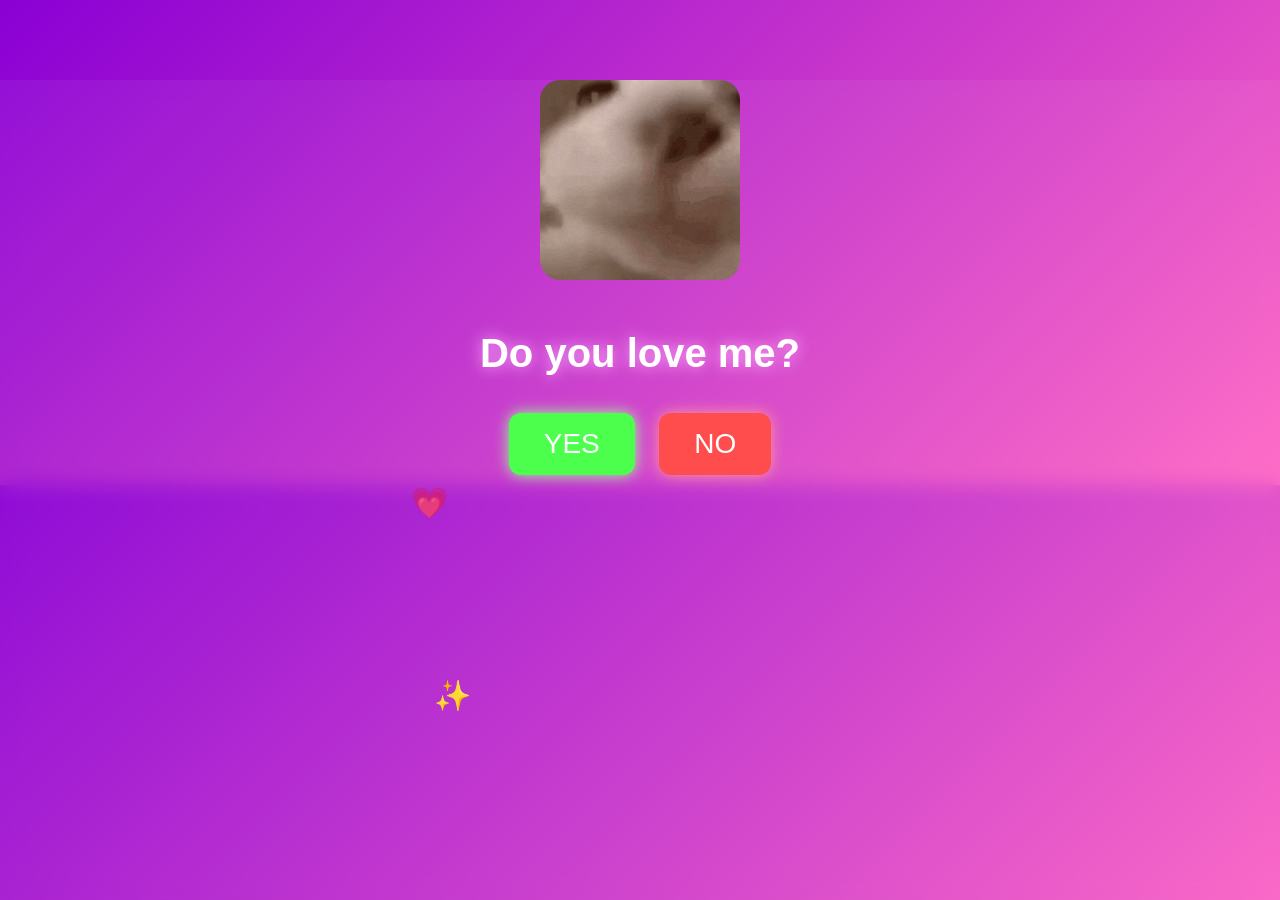
<file: index.html>
<!DOCTYPE html>
<html lang="en">
<head>
    <meta charset="UTF-8">
    <meta name="viewport" content="width=device-width, initial-scale=1.0">
    <title>Do You Love Me?</title>
    <link rel="stylesheet" href="style.css">
</head>
<body>

    <div class="mist"></div>

    <div class="container">

        <img id="cat" src="cat-kiss.gif" class="cat">

        <h1>Do you love me?</h1>

        <div id="heartCounter" class="counter"></div>

        <div class="buttons">
            <button id="yesBtn" class="bounce glow">YES</button>
            <button id="noBtn">NO</button>
        </div>

    </div>

    <script src="script2.js"></script>
</body>
</html>
</file>
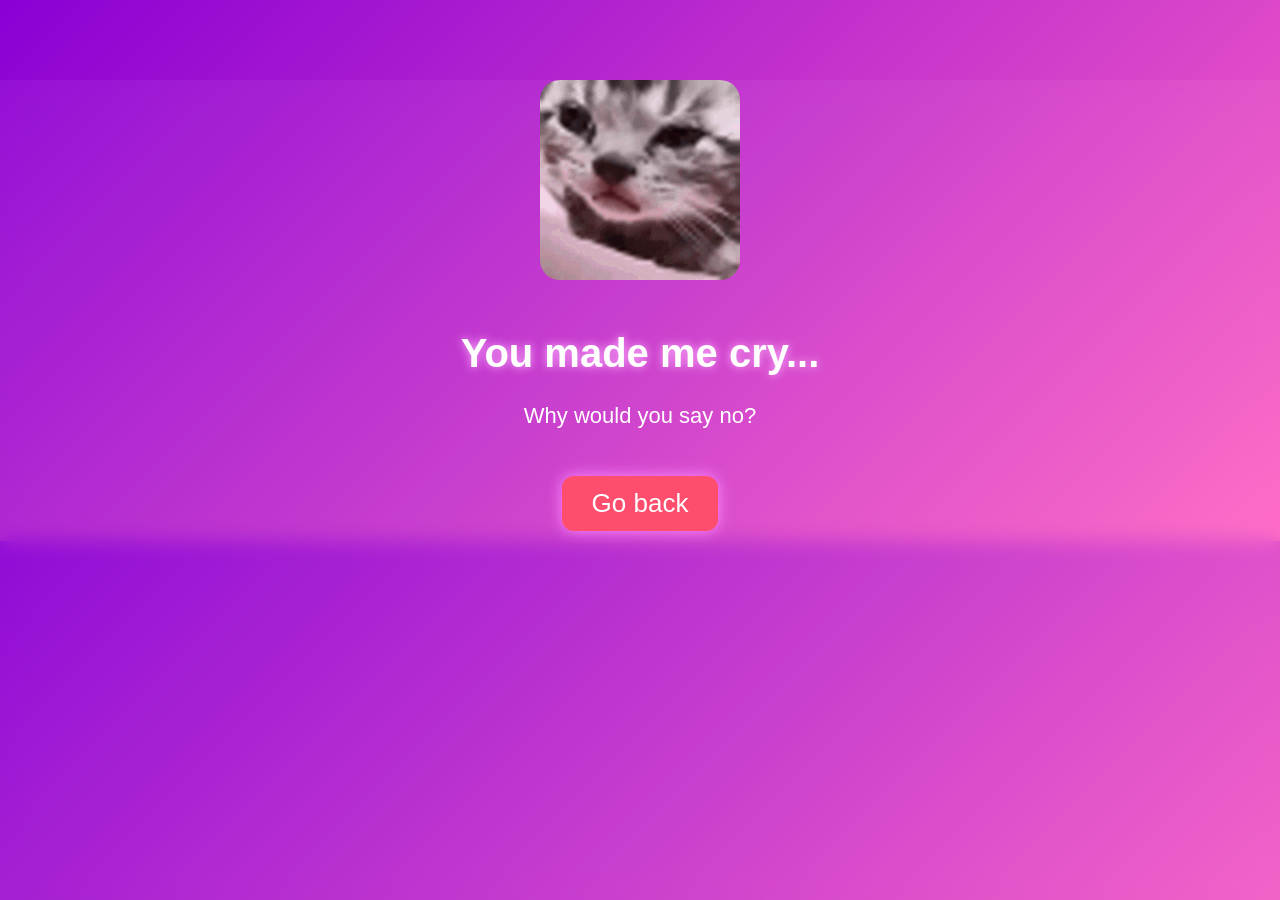
<file: sad.html>
<!DOCTYPE html>
<html lang="en">
<head>
    <meta charset="UTF-8">
    <meta name="viewport" content="width=device-width, initial-scale=1.0">
    <title>:(</title>
    <link rel="stylesheet" href="style.css">
</head>
<body>

    <div class="mist"></div>

    <div class="container">

        <img src="teardrops-tiny-little-kitten-cat-crying-7bob1j0lmbaevnlf.gif" class="cat">

        <h1 style="color:white; text-shadow:0 0 10px #ffb3ff;">
            You made me cry...
        </h1>

        <p style="color:white; font-size:22px; margin-top:10px;">
            Why would you say no?
        </p>

        <button onclick="window.location.href='index.html'"
            style="
                margin-top:25px;
                font-size:26px;
                padding:12px 30px;
                border:none;
                border-radius:12px;
                background:#ff4d6d;
                color:white;
                box-shadow:0 0 15px #ff8cff;
            ">
            Go back
        </button>

    </div>

</body>
</html>
</file>
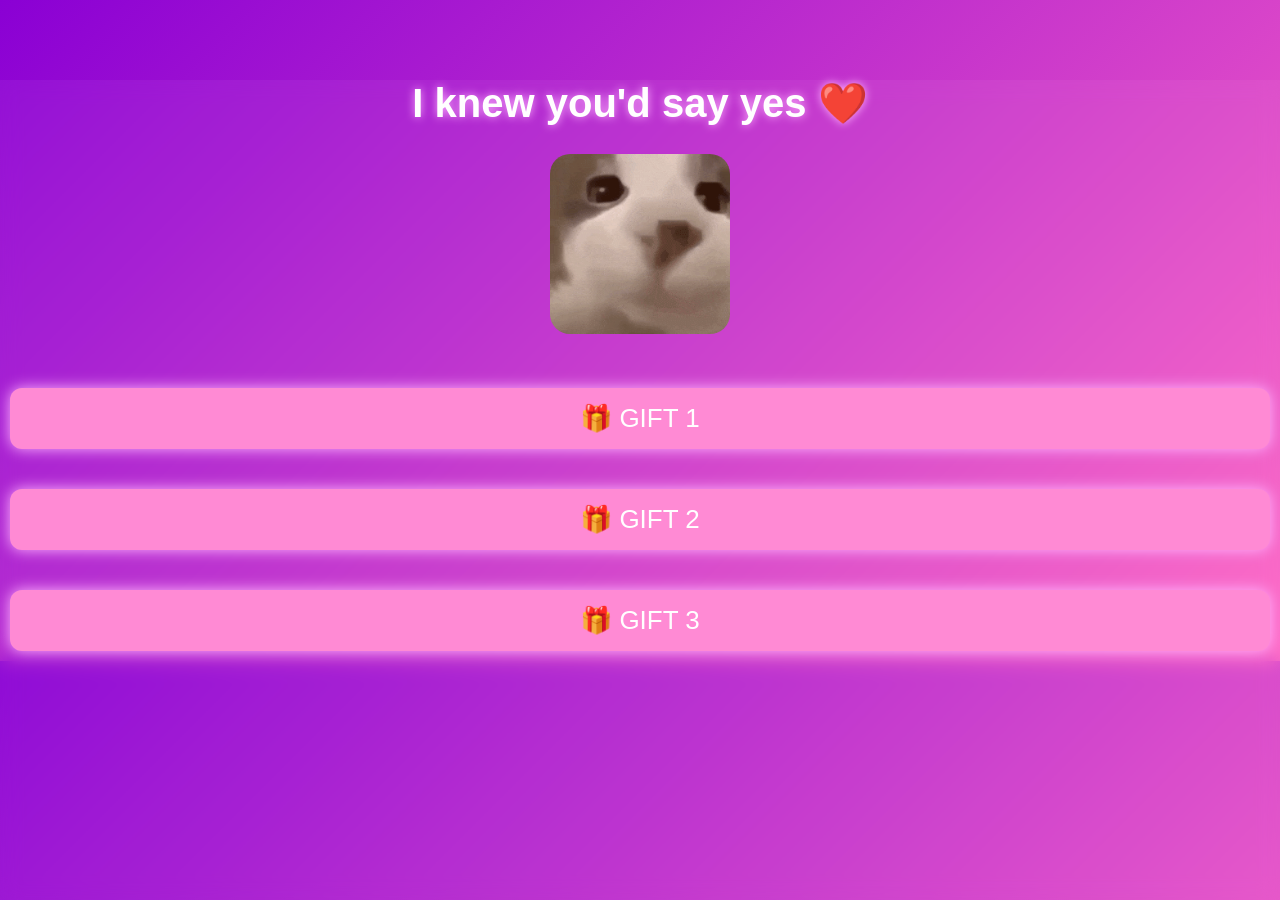
<file: yes.html>
<!DOCTYPE html>
<html lang="en">
<head>
    <meta charset="UTF-8">
    <meta name="viewport" content="width=device-width, initial-scale=1.0">
    <title>I knew you'd say yes ❤️</title>
    <link rel="stylesheet" href="style.css">
</head>
<body>

    <div class="mist"></div>

    <div class="container">

        <h1 style="color:white; text-shadow:0 0 10px #ffb3ff;">
            I knew you'd say yes ❤️
        </h1>

        <img src="cat-kiss.gif" class="cat" style="width:180px; margin-bottom:20px;">

        <div style="display:flex; flex-direction:column; gap:20px; margin-top:20px;">

            <button onclick="window.location.href='gift1.html'"
                style="font-size:26px; padding:15px; border:none; border-radius:12px; background:#ff8ad4; color:white; box-shadow:0 0 15px #ffb3ff;">
                🎁 GIFT 1
            </button>

            <button onclick="window.location.href='gift2.html'"
                style="font-size:26px; padding:15px; border:none; border-radius:12px; background:#ff8ad4; color:white; box-shadow:0 0 15px #ffb3ff;">
                🎁 GIFT 2
            </button>

            <button onclick="window.location.href='gift3.html'"
                style="font-size:26px; padding:15px; border:none; border-radius:12px; background:#ff8ad4; color:white; box-shadow:0 0 15px #ffb3ff;">
                🎁 GIFT 3
            </button>

        </div>

    </div>

</body>
</html>
</file>
<file: style.css>
body {
    margin: 0;
    padding: 0;
    background: linear-gradient(135deg, #8a00d4, #ff66c4);
    font-family: Arial, sans-serif;
    overflow-x: hidden;
}

.container {
    text-align: center;
    margin-top: 80px;
}

.cat {
    width: 200px;
    border-radius: 20px;
    margin-bottom: 20px;
}

h1 {
    color: white;
    font-size: 40px;
    text-shadow: 0 0 15px #ffb3ff;
}

.buttons {
    margin-top: 20px;
}

button {
    font-size: 28px;
    padding: 15px 35px;
    border: none;
    border-radius: 12px;
    cursor: pointer;
    margin: 10px;
}

#yesBtn {
    background: #4cff4c;
    color: white;
    box-shadow: 0 0 15px #9aff9a;
}

#noBtn {
    background: #ff4d4d;
    color: white;
    box-shadow: 0 0 15px #ff9a9a;
}

.counter {
    font-size: 30px;
    color: white;
    margin-top: 10px;
}

.mist {
    position: fixed;
    width: 100%;
    height: 100%;
    background: rgba(255,255,255,0.05);
    backdrop-filter: blur(10px);
    z-index: -1;
}

.falling, .sparkle, .butterfly {
    position: fixed;
    font-size: 30px;
    animation: fall 5s linear infinite;
}

@keyframes fall {
    from { transform: translateY(-50px); }
    to { transform: translateY(100vh); }
}
</file>
